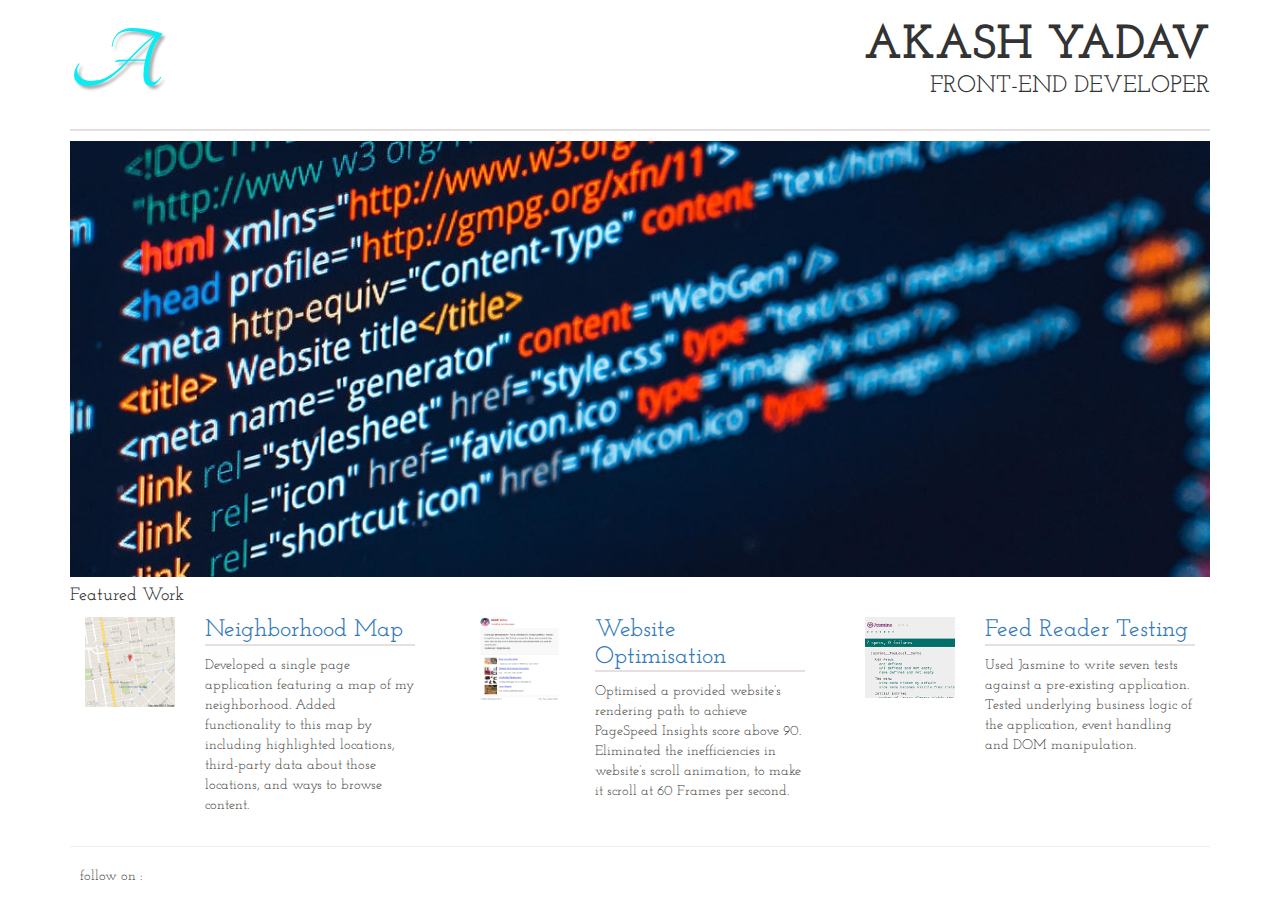
<file: index.html>
<!DOCTYPE html>
<html lang="en">
<head>
  <meta charset="UTF-8">
  <meta name="viewport" content="width=device-width, initial-scale=1.0">
  <meta http-equiv="X-UA-Compatible" content="ie=edge">
  <link href="css/bootstrap.css" rel="stylesheet">
  <link href="css/style.css" rel="stylesheet">
  <link href="https://fonts.googleapis.com/css?family=Tangerine" rel="stylesheet">
  <link href="https://fonts.googleapis.com/css?family=Josefin+Slab" rel="stylesheet">
  <link rel="stylesheet" href="http://weloveiconfonts.com/api/?family=zocial">
  <title>My Portfolio</title>
</head>
<body>
  <div class="container">
    <header class="row">
      <div class="col-md-2 col-xs-2 col-sm-2">
        <p class="logo">A</p><!-- using unicode instead for image in logo -->
      </div>
      <div class="col-md-10 col-xs-10 col-sm-10">
        <h1 class="name">AKASH YADAV</h1>
        <h4 class="subtitle">FRONT-END DEVELOPER</h4>
      </div>
    </header>
    <hr class="horizontal-ruler">
    <div class="row">
      <div class="col-md-12 col-xs-12 col-sm-12">
        <picture>
          <source media="(max-width: 767px)" srcset="images/htmlcoding767w.jpg">
          <source media="(max-width: 767px)" srcset="images/htmlcoding991w.jpg">
          <img class="img-responsive " src="images/htmlcoding.jpg">
        </picture>
      </div>
    </div>
    <div class="row">
      <div class="col-md-12 col-xs-12 col-sm-12">
        <h4>Featured Work</h4>
      </div>
    </div>
    <div class="row">
      <div class="col-xs-12 col-sm-6 col-md-4">
        <div class="col-xs-4">
          <img class="img-responsive" src="images/map.png">
        </div>
        <div class="col-xs-8">
          <h3 class="titles"><a href="https://github.com/akashyadav20111992/Neighbourhood-Map-Project">Neighborhood Map</a></h3>
          <hr class="horizontal-ruler">
          <p>Developed a single page application featuring a map of my neighborhood. Added functionality to this map by including highlighted locations, third-party data about those locations, and ways to browse content.</p>
        </div>
      </div>
      <div class="col-xs-12 col-sm-6 col-md-4">
        <div class="col-xs-4">
          <img class="img-responsive" src="images/opti_img.png">
        </div>
        <div class="col-xs-8">
          <h3 class="titles"><a href="https://github.com/akashyadav20111992/optimization">Website Optimisation</a></h3>
          <hr class="horizontal-ruler">
          <p>Optimised a provided website’s rendering path to achieve PageSpeed Insights score above 90. Eliminated the inefficiencies in website’s scroll animation, to make it scroll at 60 Frames per second.</p>
        </div>
      </div>
      <div class="col-xs-12 col-sm-6  col-md-4">
        <div class="col-xs-4">
          <img class="img-responsive" src="images/testing_img.png">
        </div>
        <div class="col-xs-8">
          <h3 class="titles"><a href="https://github.com/akashyadav20111992/Feed-reader-Testing-Project">Feed Reader Testing</a></h3>
          <hr class="horizontal-ruler">
          <p>Used Jasmine to write seven tests against a pre-existing application. Tested underlying business logic of the application, event handling and DOM manipulation.</p>
        </div>
      </div>
    </div>
    <hr>
    <footer class="row">
      <div class="col-xs-12">
        <ul class="icon_align">
          <li>follow on :</li>
          <li><a class="zocial-twitter"href="https://twitter.com/akashyadav_1992"></a></li>
          <li><a class="zocial-facebook"href="https://facebook.com/akash.yadav.311493"></a></li>
        </ul>
      </div>
    </footer>
  </div>
</body>
</html>
</file>
<file: css/style.css>
* {
  font-family: 'Josefin Slab', serif;
}

body {
  margin: 0 auto;
}

@import url(http://weloveiconfonts.com/api/?family=zocial);
[class*="zocial-"]:before {
  font-family: 'zocial', sans-serif;
  text-shadow: 3px 3px 3px #aaa;
}

.icon_align {
  list-style-type: none;
  padding-left: 0;
  text-align: left;
}
li {
  display: inline;
  padding: 10px;
  margin: 0px;
}

@media only screen and (max-width: 767px) {
  .logo {
    font-family: 'Tangerine', cursive;
    font-size: 54px;
    font-weight: bold;
    color: #09ecf4;
    text-shadow: 3px 3px 3px #aaa;
    margin-bottom: 0px;
  }

  .name {
    font-size: 24px;
    text-align: right;
    margin-bottom: 0px;
    margin-top: 20px;
    font-weight: bold;
  }

  .subtitle {
    font-size: 12px;
    text-align: right;
    margin-top: 0px;
  }
}

@media only screen and (min-width: 768px) and (max-width: 991px) {
  .logo {
    font-family: 'Tangerine', cursive;
    font-size: 72px;
    font-weight: bold;
    color: #09ecf4;
    text-shadow: 3px 3px 3px #aaa;
    margin-bottom: 0px;
  }

  .name {
    font-size: 36px;
    text-align: right;
    margin-bottom: 0px;
    margin-top: 20px;
    font-weight: bold;
  }

  .subtitle {
    font-size: 18px;
    text-align: right;
    margin-top: 0px;
  }
}

@media only screen and (min-width: 992px) {
  .logo {
    font-family: 'Tangerine', cursive;
    font-size: 90px;
    font-weight: bold;
    color: #09ecf4;
    text-shadow: 3px 3px 3px #aaa;
    margin-bottom: 0px;
  }

  .name {
    font-size: 48px;
    text-align: right;
    margin-bottom: 0px;
    margin-top: 20px;
    font-weight: bold;
  }

  .subtitle {
    font-size: 24px;
    text-align: right;
    margin-top: 0px;
  }
}
.horizontal-ruler {
  border: none;
  height: 2px;
  background-color: #e7dfdf;
  margin-top:0px;
  margin-bottom: 10px;

}

.img-responsive {
  margin: 0 auto;
}

.titles {
  margin-top: 0px;
  margin-bottom: 0px;
}
</file>
